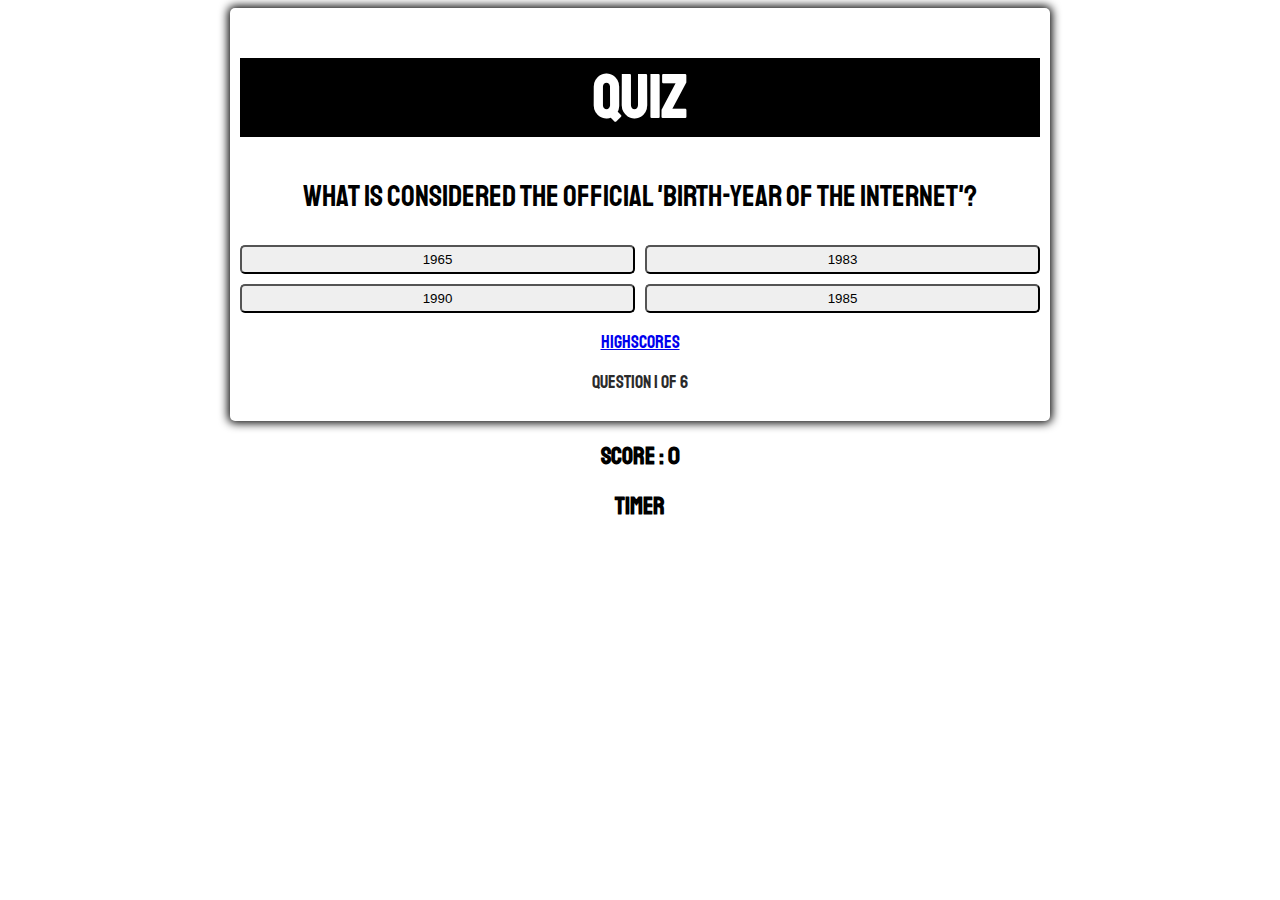
<file: index.html>
<!DOCTYPE html>
<html lang="en">
<head>
	<meta charset="UTF-8">
	<meta content="width=device-width, initial-scale=1.0" name="viewport">
	<title>Web Quiz</title>
	<link href="https://fonts.gstatic.com" rel="preconnect">
	<link href="https://fonts.googleapis.com/css2?family=Staatliches&display=swap" rel="stylesheet">
	<link href="style.css" rel="stylesheet">
	<script src="https://cdnjs.cloudflare.com/ajax/libs/jquery/3.2.1/jquery.min.js">
	</script>
</head>
<body class="indexPage">
	<div class="quizContainer">
		<div id="quiz">
            <h1>Quiz</h1>
            <!--/field that quiz question will be populated -->
			<p id="question"></p>
			<div class="buttons">
				<!-- button elements to be populated with answer choices -->
				<button id="btn0"><span id="choice0"></span></button> <button id="btn1"><span id="choice1"></span></button> <button id="btn2"><span id="choice2"></span></button> <button id="btn3"><span id="choice3"></span></button>
			</div>
			<footer id="footerEl">
				<!-- footer element that will track questsion number and link to highscores page -->
				<p><a href="highscores.html">Highscores</a></p>
				<p id="questionNum">Question x of y</p>
			</footer>
		</div>
    </div>
    <!-- container that will be populated with current score and current time left -->
	<div id="infoContainer">
		<h2 id="scoreNumber"></h2>
		<h2>Timer</h2>
		<p id="timer"></p>
    </div>
    <!-- link to javascript file      -->
	<script src="script.js">
	</script>
</body>
</html>
</file>
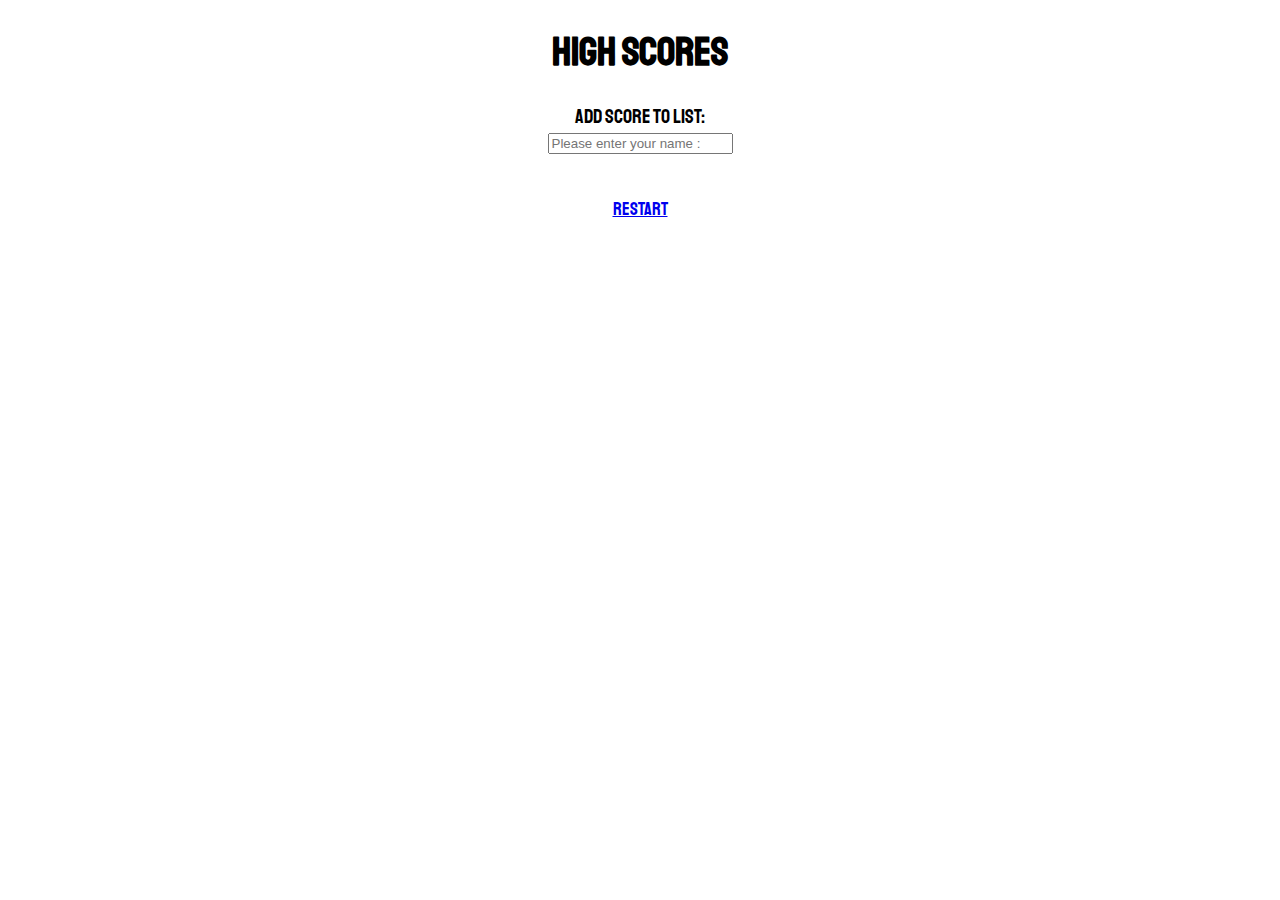
<file: highscores.html>
<!DOCTYPE html>
<html lang="en">
<head>
	<meta charset="UTF-8">
	<meta content="width=device-width, initial-scale=1.0" name="viewport">
	<title>Highscores</title>
	<link href="https://fonts.gstatic.com" rel="preconnect">
	<link href="https://fonts.googleapis.com/css2?family=Staatliches&display=swap" rel="stylesheet">
	<link href="style.css" rel="stylesheet">
	<script src="https://cdnjs.cloudflare.com/ajax/libs/jquery/3.2.1/jquery.min.js">
	</script>
</head>
<body class="scoreBoardPage">
	<div class="scoreBoard">
		<h1>High Scores</h1>
		<form id="highScoresForm" method="post" name="highScoresForm">
			<label for="addScore">Add Score to List:</label><br>
			<input id="scoreText" name="scoreText" placeholder="Please enter your name :" type="text">
		</form>
		<table id="scoreBoardTable">
			<tr>
				<td>
					<ul id="scoreBoardEl"></ul>
				</td>
			</tr>
		</table>
		<footer>
			<p id="footerEl"><a href="index.html">Restart</a></p>
		</footer>
	</div>
	<script src="script.js">
	</script>
</body>
</html>
</file>
<file: style.css>
.quizContainer {
    width: 800px;
    background-color: white;
    border-radius: 5px;
    padding : 10px;
    box-shadow: 0 0 10px 2px;
    margin: 0 auto;
}

.quizContainer h1 {
    font-family: 'Staatliches', cursive;
    background-color: black;
    font-size: 60px;
    text-align: center;
    color: #ffffff;
    padding: 2px 0px;
    
}
.quizContainer #question {
    font-family: 'Staatliches', cursive;
    font-size: 30px;
    color: black;
    text-align: center;
}

#quiz{
    font-family: 'Staatliches', cursive;
    text-align: center;
}

.buttons {
    font-family: 'Staatliches', cursive;
    display: grid;
    grid-template-columns: repeat(2, auto);
    gap: 10px;
    margin: 0, auto;
}

#btn0, #btn1, #btn2, #btn3 {
    border-radius: 5px;
    padding: 5px 10px;
    outline: none;
}

#btn0:hover, #btn1:hover, #btn2:hover, #btn3:hover {
    background-color: black;
    color: white;
}

#btn0:focus, #btn1:focus, #btn2:focus, #btn3:focus {
    outline: 0;
}

#footerEl {
    font-family: 'Staatliches', cursive;

    color: #2b2b2b;
    font-size: 18px;
    text-align: center;
}

#infoContainer{
    font-family: 'Staatliches', cursive;
    margin: 0, auto;
    text-align: center;
}

#score {
    color:black;
    text-align: center;
    font-size: 30px;
}


.scoreBoard{
    
    background-color: white;
    text-align: center;
    font-size: 20px;
    font-family: 'Staatliches', cursive;
    margin: 0 auto;
 
}

#scoreBoardEl{
    text-align: center;
    list-style-position:outside;
}

#scoreBoardTable{
    
    margin-left:auto; 
    margin-right:auto;
   
}
</file>
